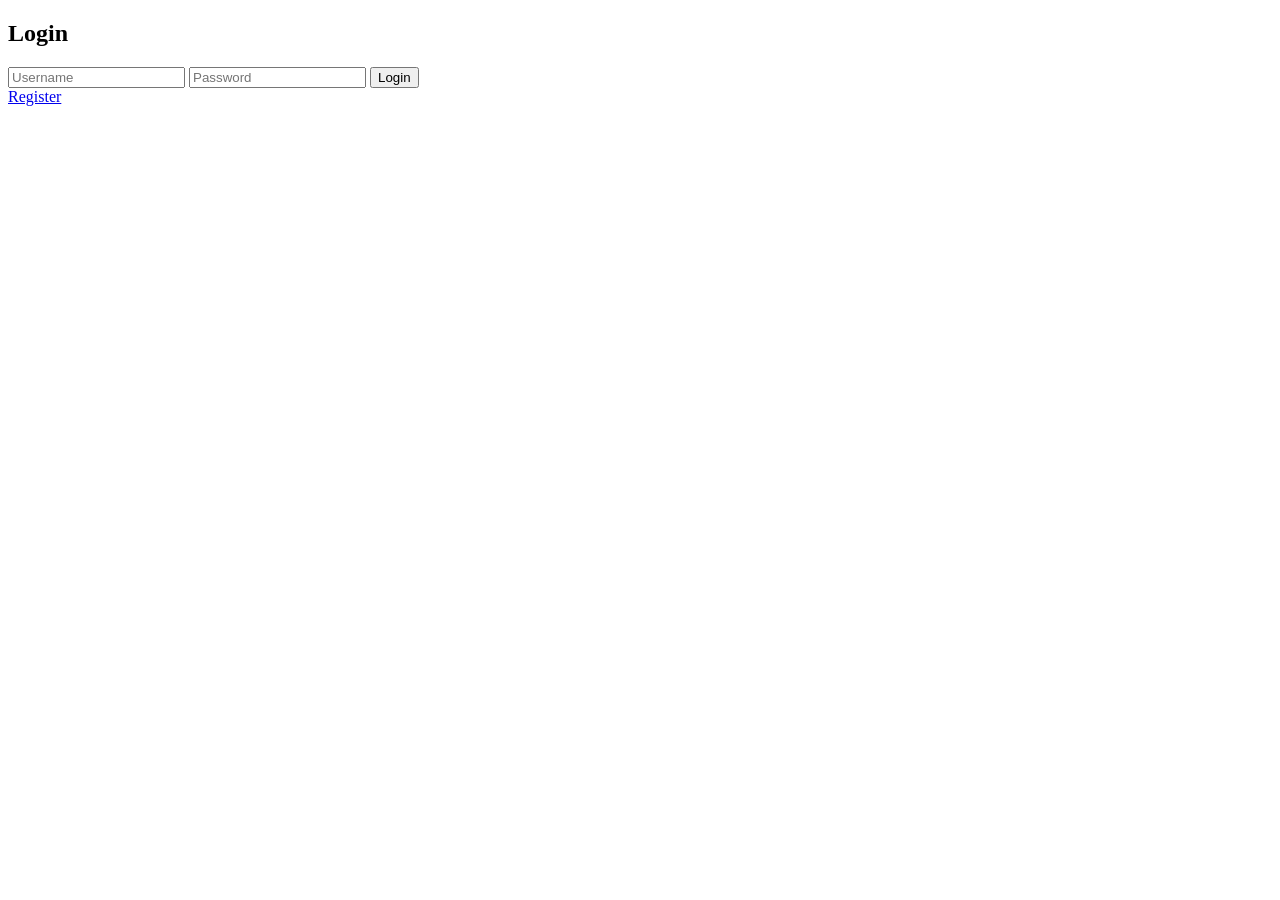
<file: login.html>
<!DOCTYPE html>

<html>
<body>

<h2>Login</h2>

<form action="/login" method="POST">

<input type="text" name="username" placeholder="Username">

<input type="password" name="password" placeholder="Password">

<button>Login</button>

</form>

<a href="/register">Register</a>

</body>
</html>
</file>
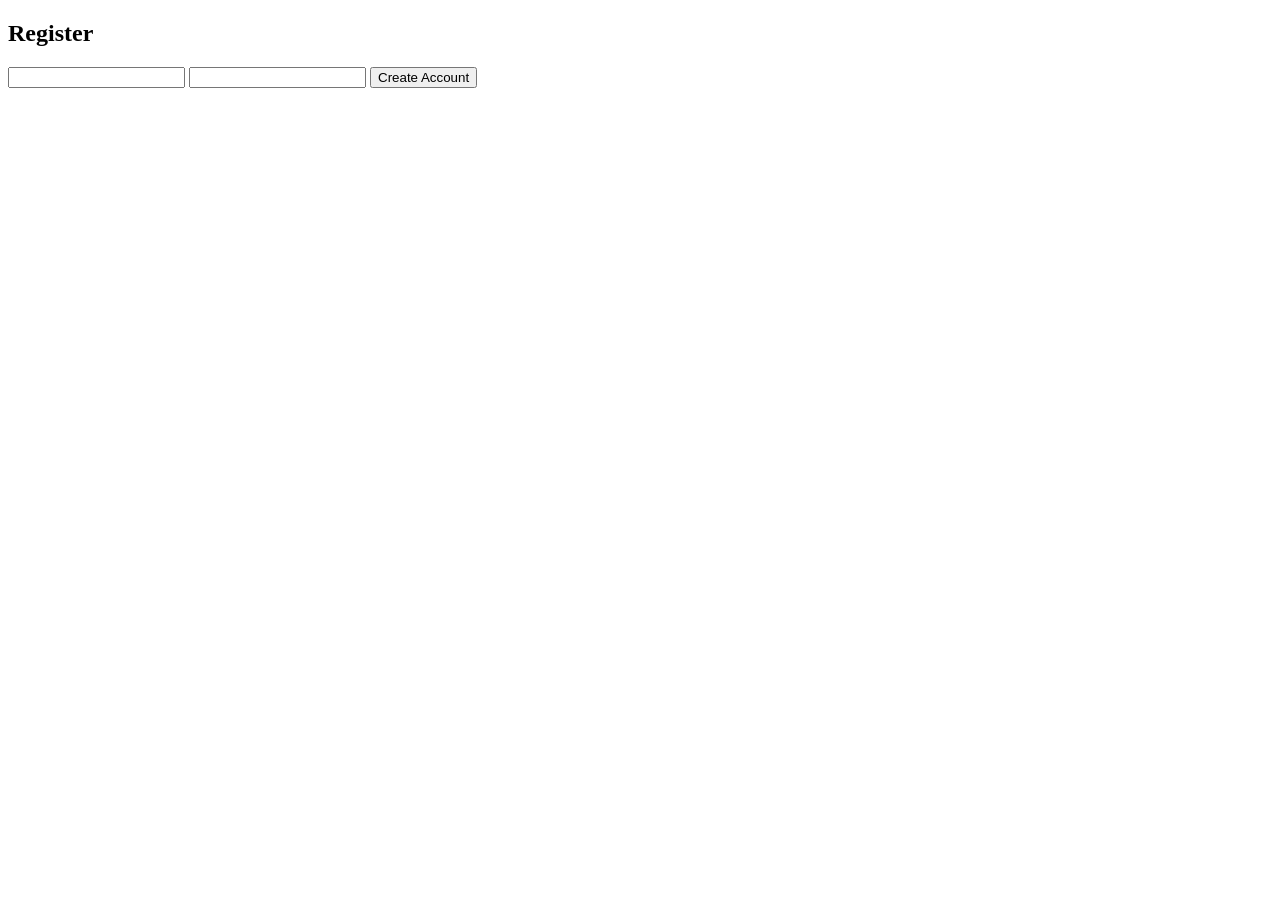
<file: register.html>
<!DOCTYPE html>

<html>
<body>

<h2>Register</h2>

<form action="/register" method="POST">

<input type="text" name="username">

<input type="password" name="password">

<button>Create Account</button>

</form>

</body>
</html>
</file>
